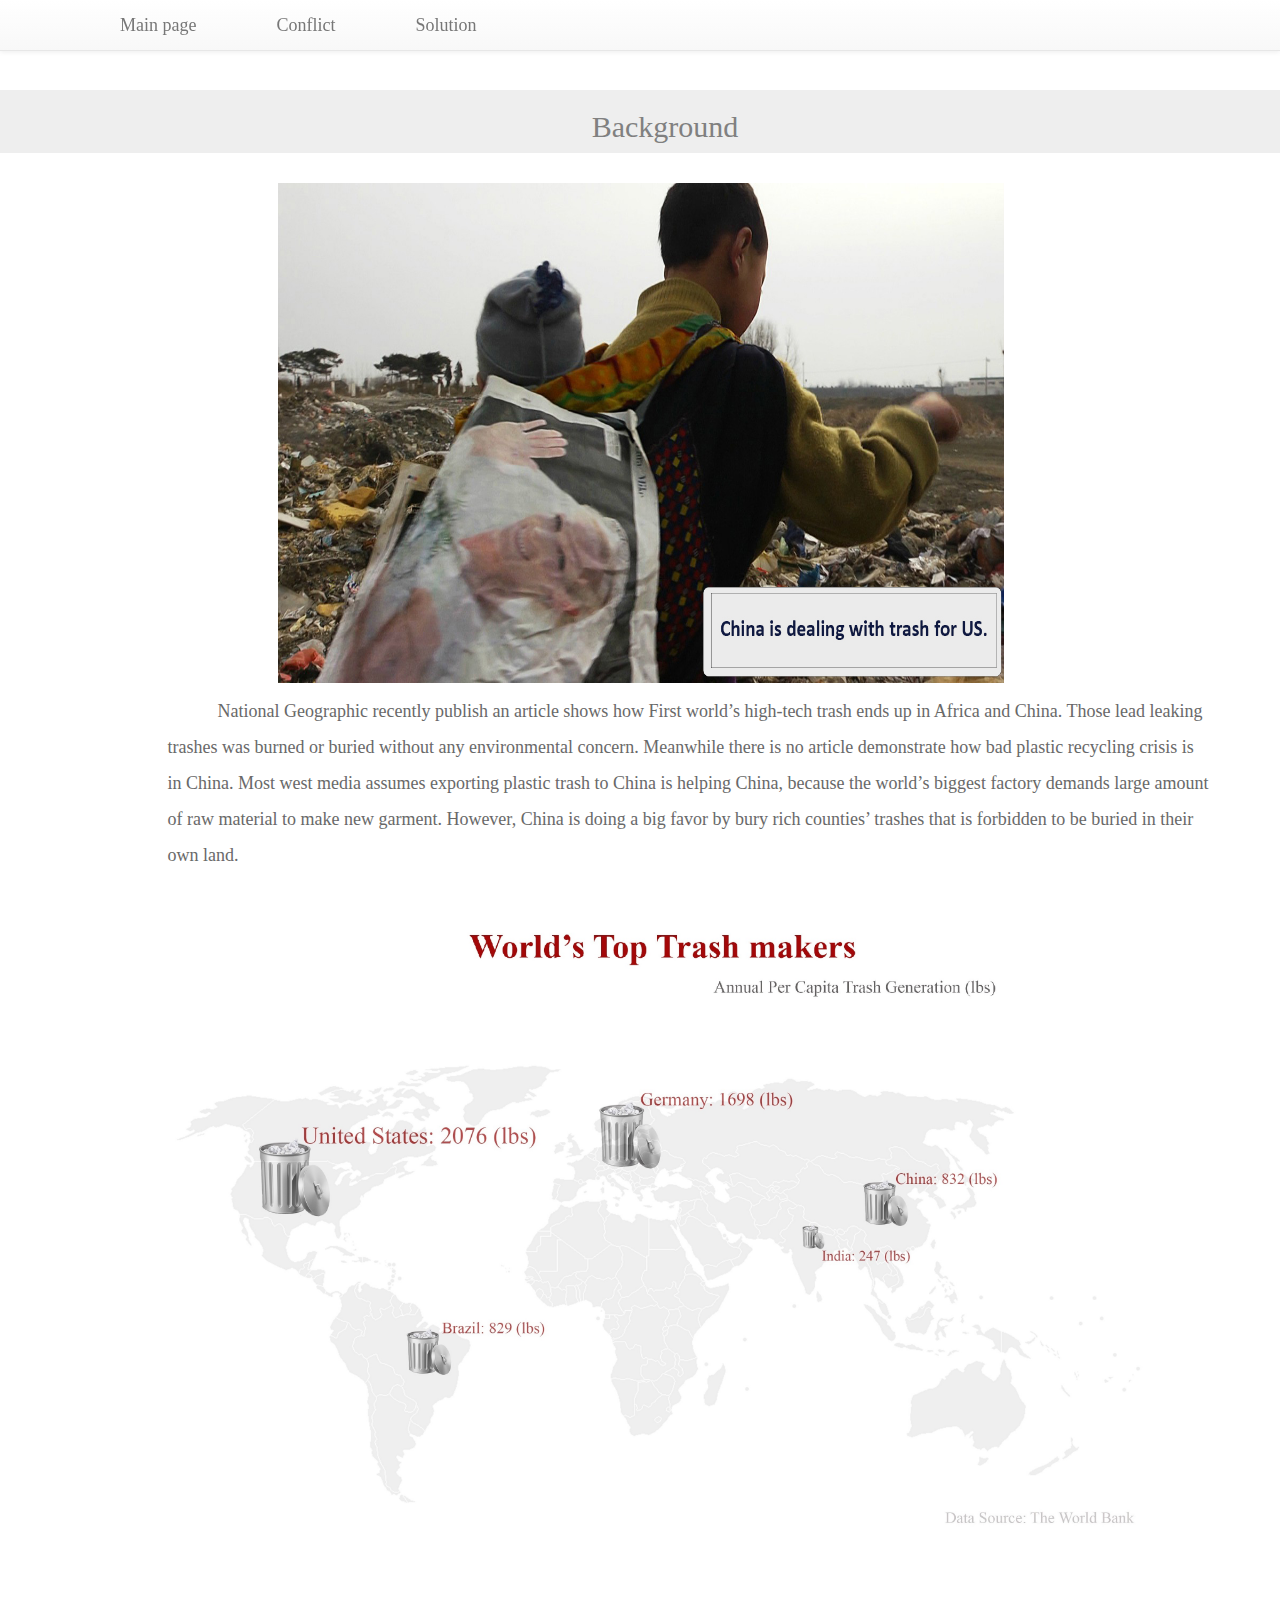
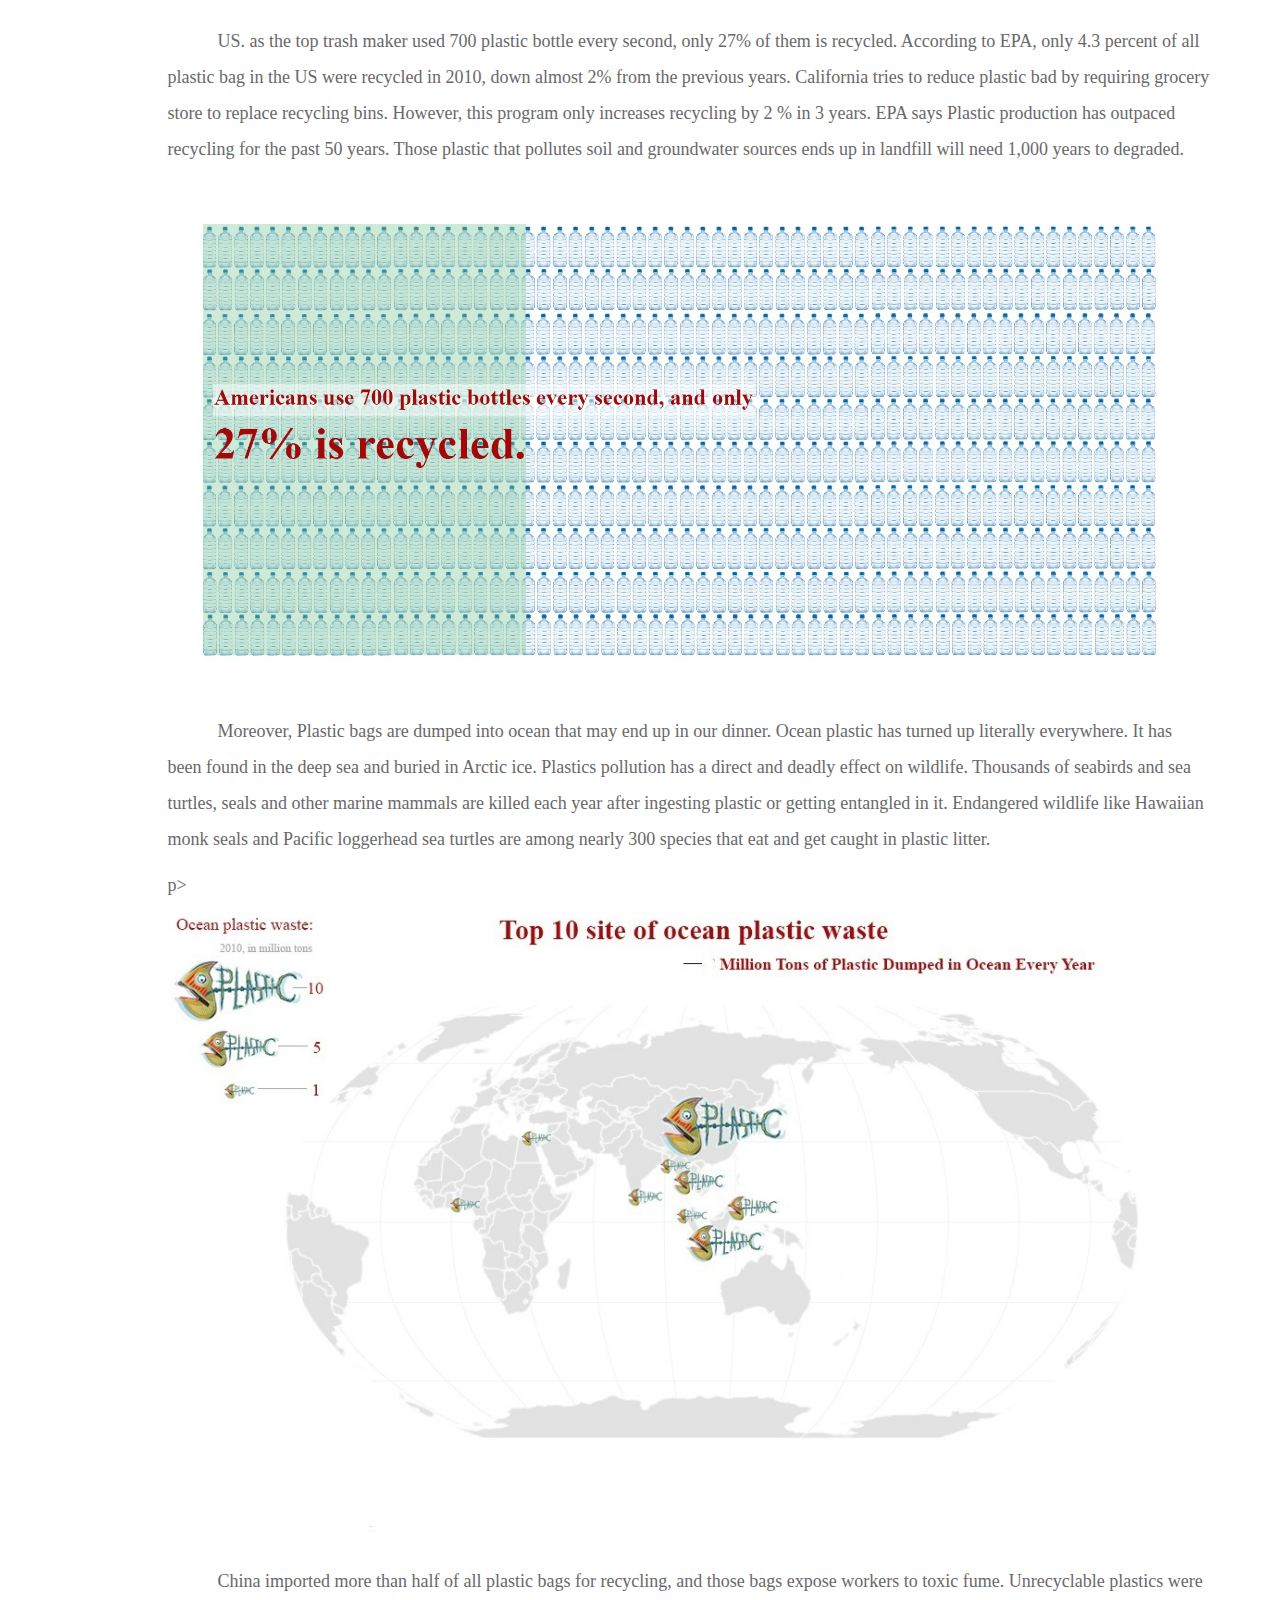
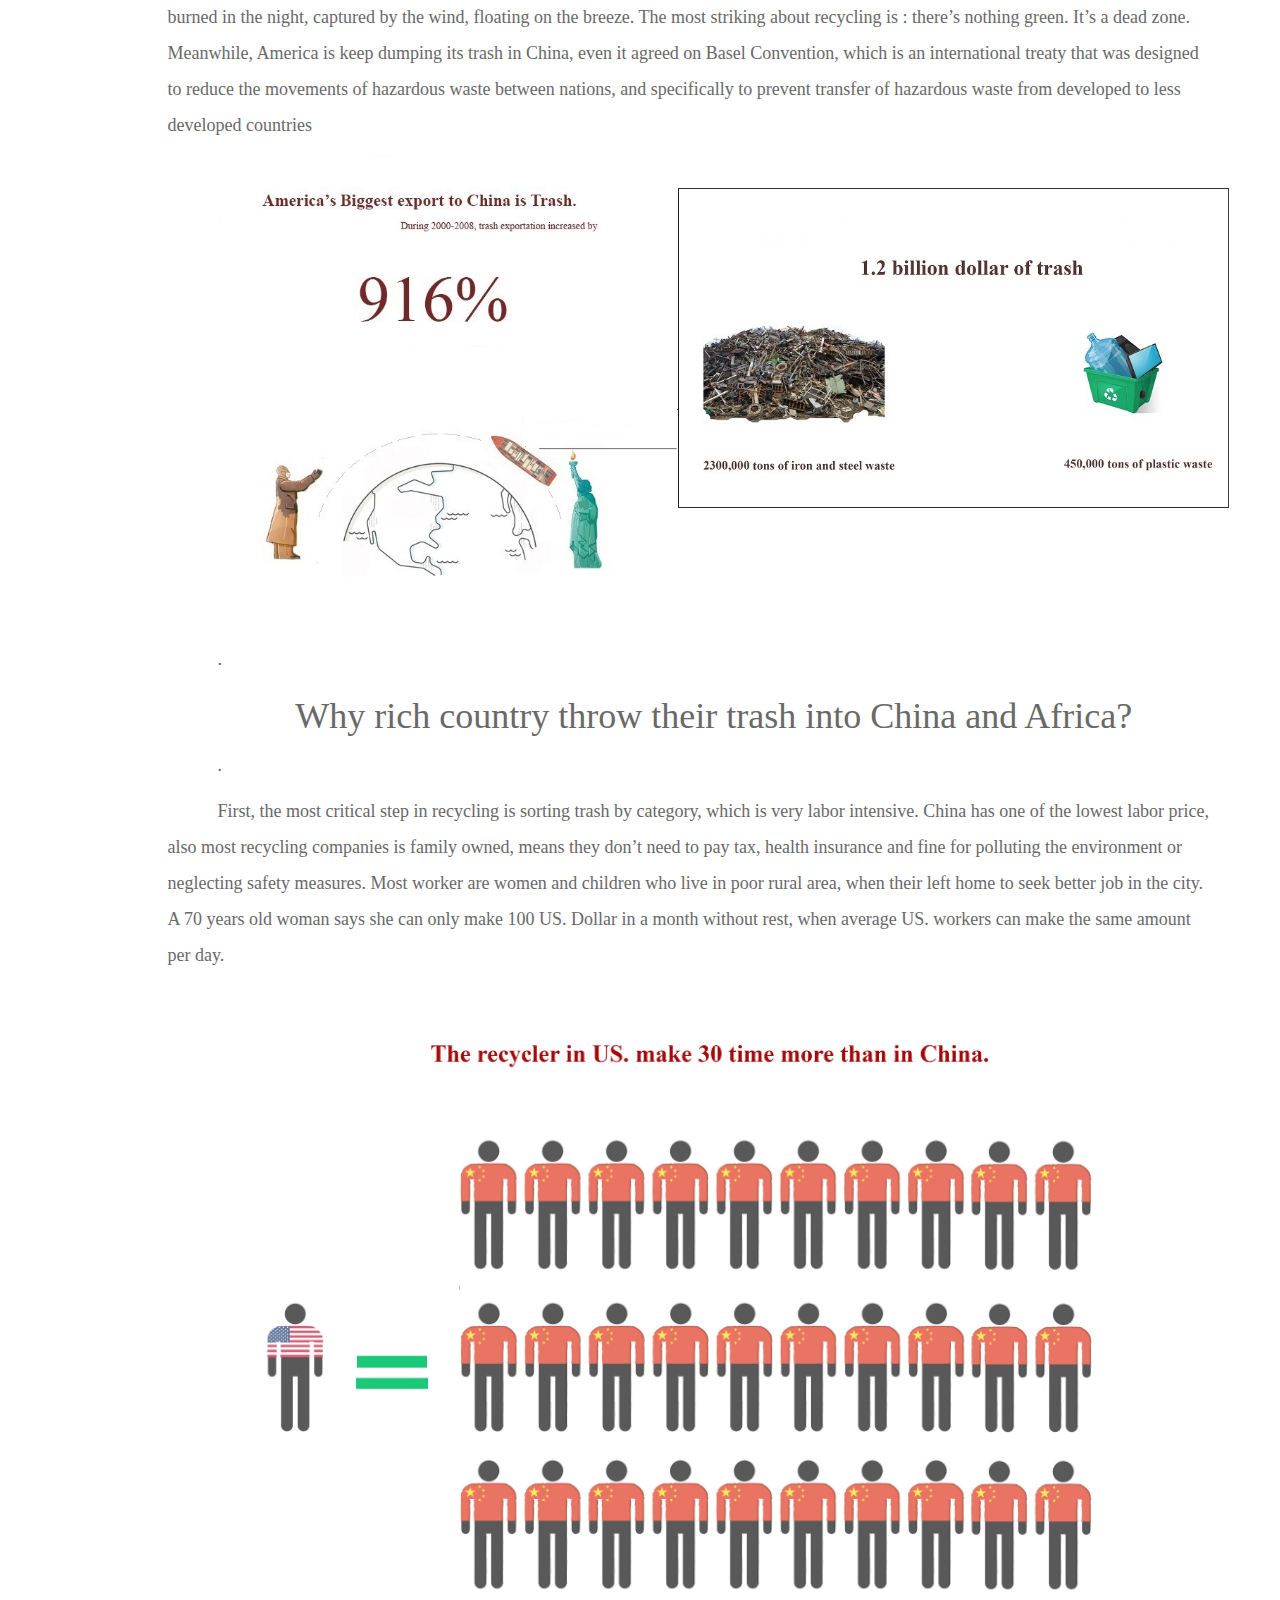
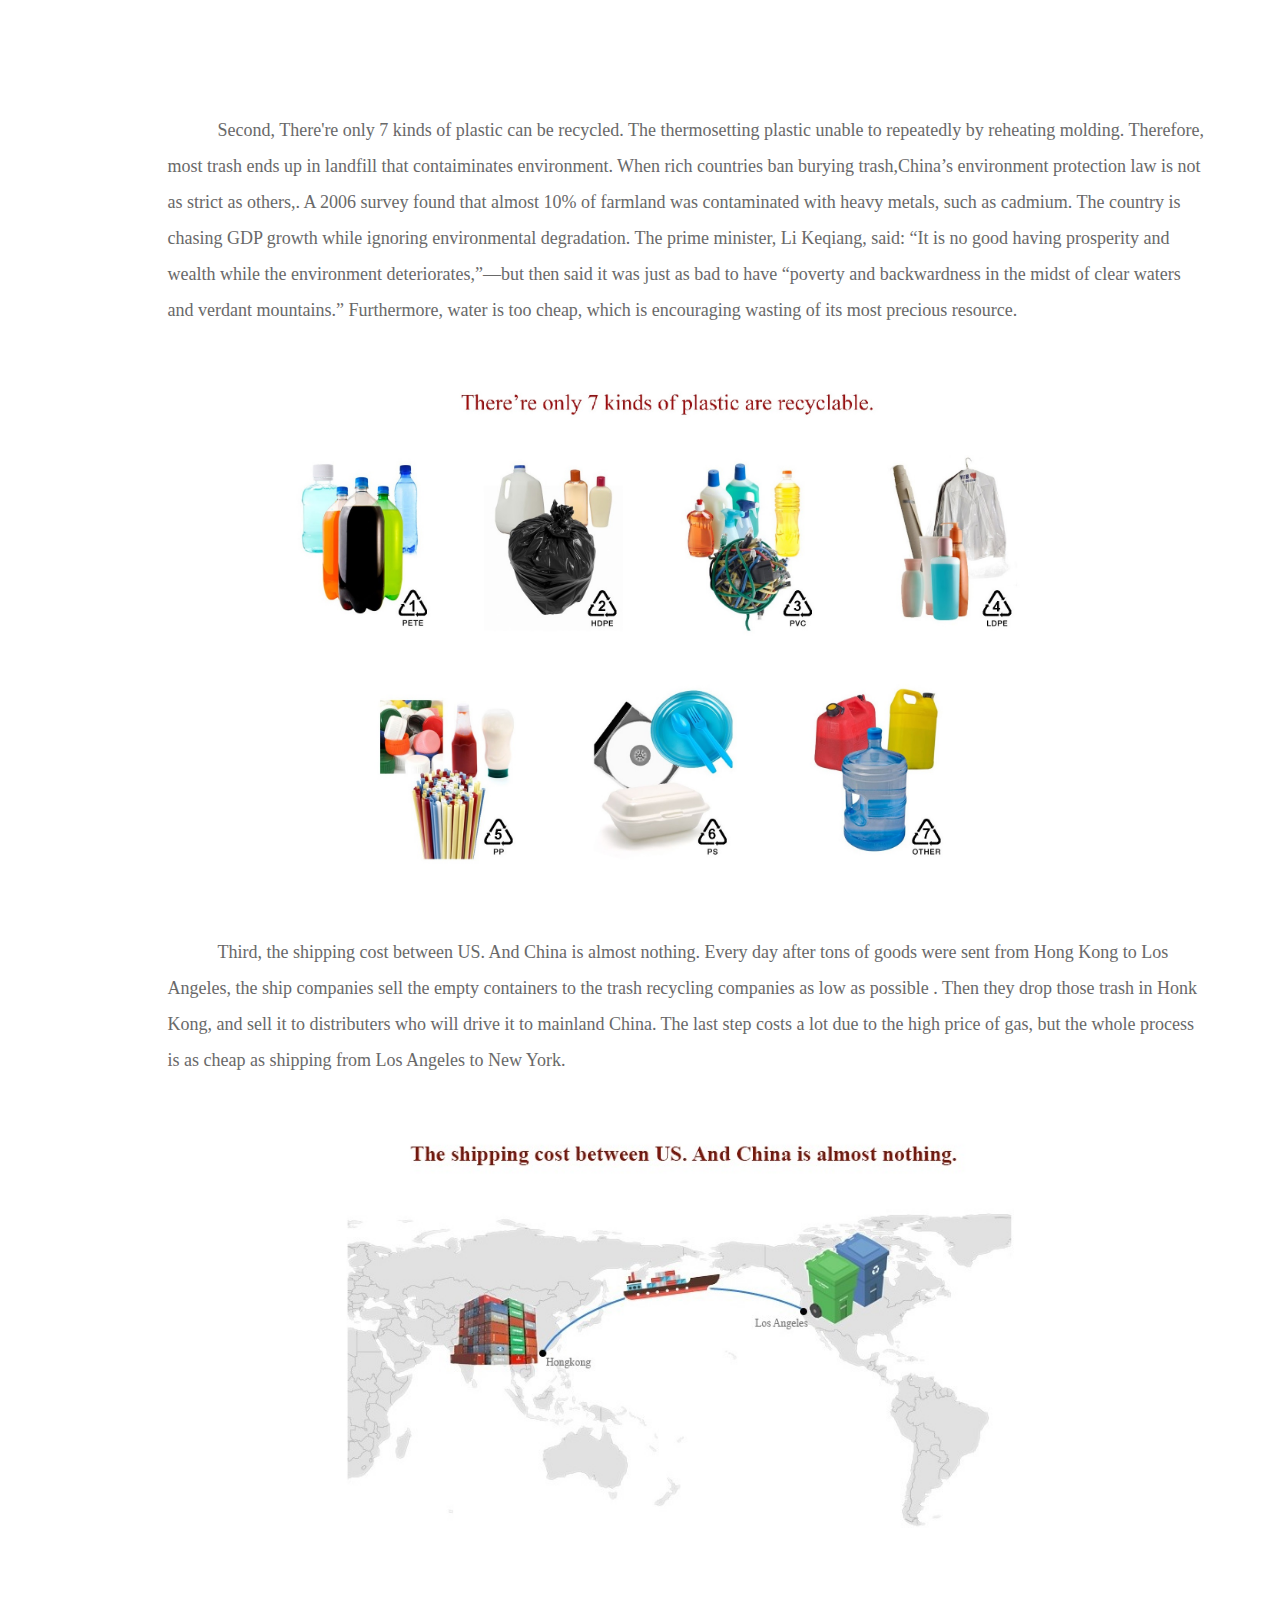
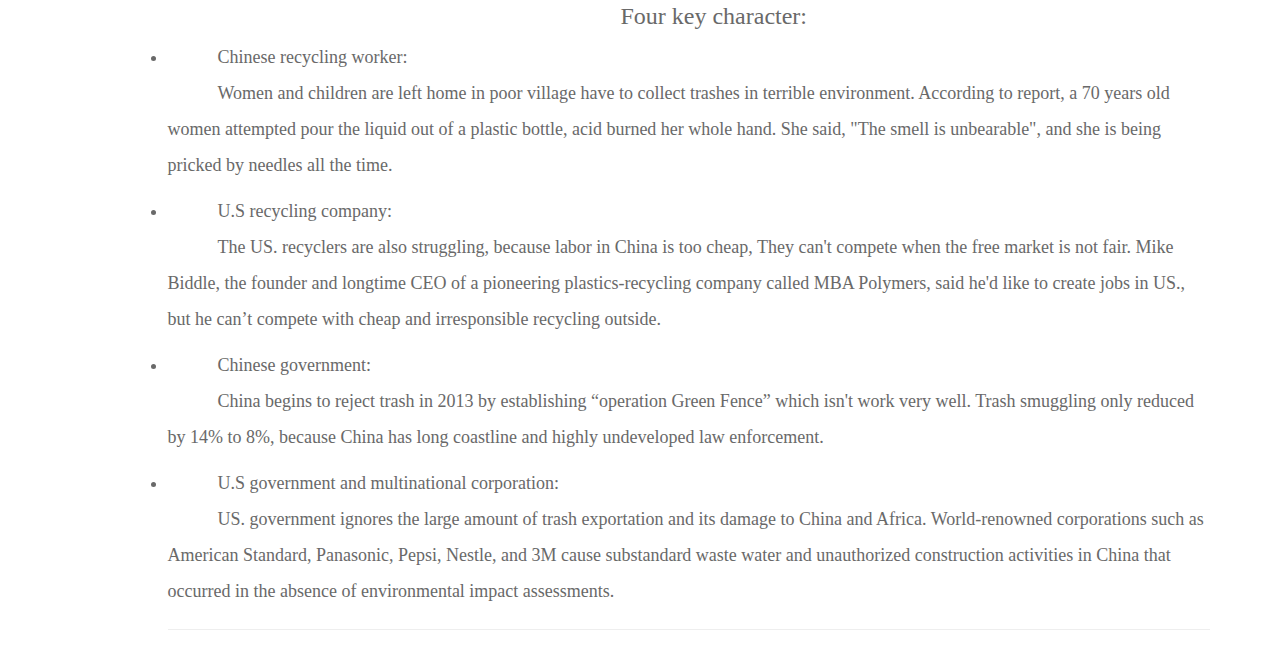
<file: index.html>
<!DOCTYPE HTML>
<html lang="en">

<head>
        <title>Han Liu</title>
        <meta charset="utf-8">
		<meta name="viewport" content="width=device-width, initial-scale=1">
		<link rel="stylesheet" href="css/bootstrap.min.css">
		<link rel="stylesheet" href="css/bootstrap-theme.min.css">
		<link rel="stylesheet" href="css/style.css">
    </head>
 

    
<body>
    
<aside><!-- Nav bar --></aside>
        
 <nav class="navbar navbar-default navbar-fixed-top main-navbar">
		  <div class="container">
		    <div class="navbar-header">
					<button type="button" class="navbar-toggle collapsed" data-toggle="collapse" data-target="#navbar" aria-expanded="false" aria-controls="navbar">
		        <span class="sr-only">Toggle navigation</span>
						<span class="glyphicon glyphicon-menu-hamburger"></span><span class="menu"> Menu</span>
		      </button> 
					<a class="navbar-brand" href="index.html">Main page</a> 
		    </div>

		    <div id="navbar" class="collapse navbar-collapse"> 
		      <ul class="nav navbar-nav"> 
		        <li><a href="conflict.html">Conflict</a></li>
						<li><a href="solution.html">Solution</a></li>
                  
		                  
		      </ul>
		    </div> 
		  </div>
		</nav> 
        
    
    
    
    
    
 <div class="jumbotron">
			<div class="container">
				<h2>Background</h2>
			</div>
		</div>
    
    
    
    
    
 

   
<div class="col-md-10 col-md-offset-2">
            <img src="assets/4092e84bjw1eljsl0efj9j211t0la79ltwo.jpg" width= 70% height="500">
        </div>
          
</div>

    
        
  
        

        
        
<div class="container">
      <div class="row">
        <div class="col-md-11 col-md-offset-1">
           <p  > </p>
         
            <p>    National Geographic recently publish an article shows how First world’s high-tech trash ends up in Africa and China. Those lead leaking trashes was burned or buried without any environmental concern. Meanwhile there is no article demonstrate how bad plastic recycling crisis is in China. Most west media assumes exporting plastic trash to China is helping China, because the world’s biggest factory demands large amount of raw material to make new garment. However, China is doing a big favor by bury rich counties’ trashes that is forbidden to be buried in their own land.   </p>
          <img src="assets/1.jpg" width= 100% height=100%>
            
          
            <p>  US. as the top trash maker used 700 plastic bottle every second, only 27% of them is recycled. 
               According to EPA, only 4.3 percent of all plastic bag in the US were recycled in 2010, down almost 2% from the previous years. California tries to reduce plastic bad by requiring grocery store to replace recycling bins. However, this program only increases recycling by 2 % in 3 years. EPA says Plastic production has outpaced recycling for the past 50 years. Those plastic that pollutes soil and groundwater sources ends up in landfill will need 1,000 years to degraded. </p>
           
            
            <img src="assets/bottle.jpg" width= 100% height=100%>
            
            <p>  Moreover, Plastic bags are dumped into ocean that may end up in our dinner. Ocean plastic has turned up literally everywhere. It has been found in the deep sea and buried in Arctic ice. Plastics pollution has a direct and deadly effect on wildlife. Thousands of seabirds and sea turtles, seals and other marine mammals are killed each year after ingesting plastic or getting entangled in it. Endangered wildlife like Hawaiian monk seals and Pacific loggerhead sea turtles are among nearly 300 species that eat and get caught in plastic litter.</p>p> 
            
            <img src="assets/trashocean%20%5BConverted%5D1.jpg" width= 100% height=100%>
            
     
            <p>  China imported more than half of all plastic bags for recycling, and those bags expose workers to toxic fume. Unrecyclable plastics were burned in the night, captured by the wind, floating on the breeze. The most striking about recycling is : there’s nothing green. It’s a dead zone. Meanwhile, America is keep dumping its trash in China, even it agreed on Basel Convention, which is an international treaty that was designed to reduce the movements of hazardous waste between nations, and specifically to prevent transfer of hazardous waste from developed to less developed countries</p>
            <center><img src="assets/1gg.jpg" width= 100% height=100%></center> 
            
            
             <p>.</p>
            
            <center> <h1>Why rich country throw their trash into China and Africa?</h1></center>
            <p>. </p>
            
            <p>  First, the most critical step in recycling is sorting trash by category, which is very labor intensive. China has one of the lowest labor price, also most recycling companies is family owned, means they don’t need to pay tax, health insurance and fine for polluting the environment or neglecting safety measures. Most worker are women and children who live in poor rural area, when their left home to seek better job in the city. A 70 years old woman says she can only make 100 US. Dollar in a month without rest, when average US. workers can make the same amount per day.<p>
            <img src="assets/income.jpg" width= 100% height=100%>
            
            
            <p>   Second, There're only 7 kinds of plastic can be recycled. The thermosetting plastic unable to repeatedly by reheating molding. Therefore, most trash ends up in landfill that contaiminates environment. When rich countries ban burying trash,China’s environment protection law is not as strict as others,. A 2006 survey found that almost 10% of farmland was contaminated with heavy metals, such as cadmium. The country is chasing GDP growth while ignoring environmental degradation. The prime minister, Li Keqiang, said: “It is no good having prosperity and wealth while the environment deteriorates,”—but then said it was just as bad to have “poverty and backwardness in the midst of clear waters and verdant mountains.” Furthermore, water is too cheap, which is encouraging wasting of its most precious resource.</p>
            
            <center> <img src="assets/p.jpg" width= 90% height=90%></center>
               
            <p>   Third, the shipping cost between US. And China is almost nothing. Every day after tons of goods were sent from Hong Kong to Los Angeles, the ship companies sell the empty containers to the trash recycling companies  as low as possible . Then they drop those trash in Honk Kong,  and  sell it  to distributers who will drive it to mainland China. The last step costs a lot due to the high price of gas, but the whole process is as cheap as shipping from Los Angeles to New York. </p>
            
            <center><img src="assets/ff.jpg" width= 80% height=80%></center>
            
            <center><h3>Four key character:</h3>  </center>
             
            <li>Chinese recycling worker:</li>
              <p>Women and children are left home in poor village have to collect trashes in terrible environment.  According to report, a 70 years old women attempted pour the liquid out of a plastic bottle, acid burned her whole hand. She said, "The smell is unbearable", and she is being pricked by needles all the time.</p>
            
            <li>U.S recycling company: </li> 
            <p>The US. recyclers are also struggling, because labor in China is too cheap, They can't compete when the free market is not fair. Mike Biddle, the founder and longtime CEO of a pioneering plastics-recycling company called MBA Polymers, said he'd like to create jobs in US., but he can’t compete with cheap and irresponsible recycling outside. </p>
            
            <li>Chinese government: </li> 
            <p>China begins to reject trash in 2013 by establishing “operation Green Fence” which isn't work very well. Trash smuggling only reduced by 14% to 8%, because China has long coastline and highly undeveloped law enforcement. </p>
             
            
            <li>U.S government and multinational corporation: </li> 
            <p>US. government ignores the large amount of trash exportation and its damage to China and Africa. World-renowned corporations such as American Standard, Panasonic, Pepsi, Nestle, and 3M cause substandard waste water and unauthorized construction activities in China that occurred in the absence of environmental impact assessments.</p>
          <hr>
            
            
            
 
        </div>
       </div>
    </div>
    
    
    
    
        
        
        <script type="text/javascript" src="lib/jquery-1.11.3.min.js"></script>
		<script type="text/javascript" src="lib/bootstrap.min.js"></script>
    </body>
    
</html>
</file>
<file: css/style.css>
.portfolio-thumbnail {
    padding: 0;
   height: 480px;
    width: 350px;
 
  overflow:hidden;
}

body {
  padding-top: 90px;
  font-family: 'Georgia', serif;
  background-color: white;
  color: dimgray;
     font-size: 18px;
    line-height: 2.0;
    text-indent:50px;
}


.jumbotron {
 
  text-align: center;
  color: gray;
  padding: 0%;
}
</file>
